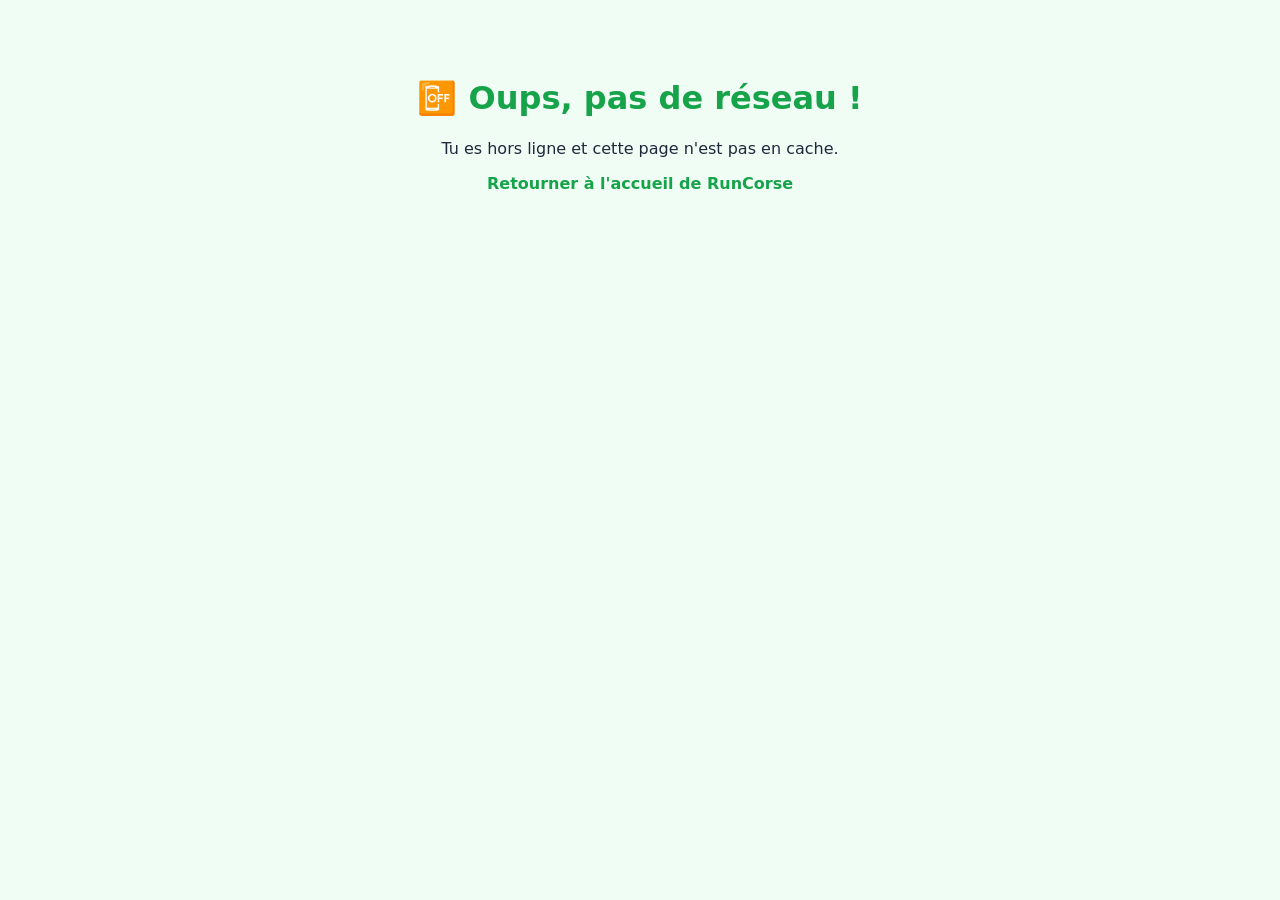
<file: offline.html>
<!DOCTYPE html>
<html lang="fr">
<head>
  <meta charset="UTF-8">
  <meta name="viewport" content="width=device-width, initial-scale=1.0">
  <title>Hors ligne — RunCorse</title>
  <style>
    body { font-family: system-ui, sans-serif; text-align: center; padding: 50px; background-color: #f0fdf4; color: #1e293b; }
    h1 { color: #16a34a; }
    a { color: #16a34a; text-decoration: none; font-weight: bold; }
  </style>
</head>
<body>
  <h1>📴 Oups, pas de réseau !</h1>
  <p>Tu es hors ligne et cette page n'est pas en cache.</p>
  <p><a href="/">Retourner à l'accueil de RunCorse</a></p>
</body>
</html>
</file>
